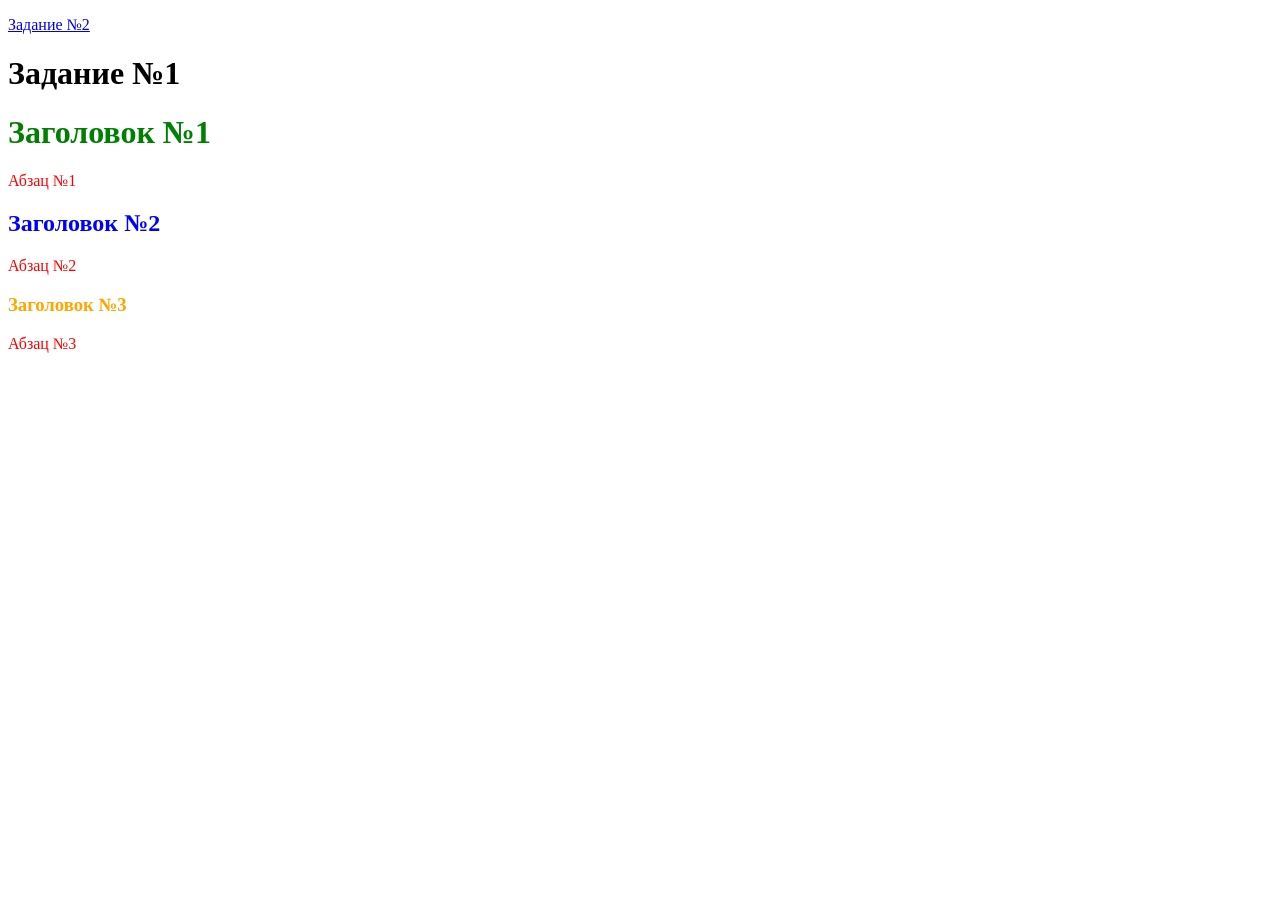
<file: index.html>
<!--Color-->
<!DOCTYPE html>
<html lang="en">
<head>
    <link rel="stylesheet" href="style.css"/>
    <meta charset="UTF-8">
    <title>Задание №1</title>
</head>
<body>
    <p><a href="task_2.html">Задание №2</a></p>
    <p></p>
    <h1>Задание №1</h1>
    <p></p>
    <p></p>
    <h1 class="text_green">Заголовок №1</h1>
    <p class="text_red"> Абзац №1</p>
    <h2 class="text_blue">Заголовок №2</h2>
    <p class="text_red"> Абзац №2</p>
    <h3 class="text_orange">Заголовок №3</h3>
    <p class="text_red"> Абзац №3</p>


</body>
</html>
</file>
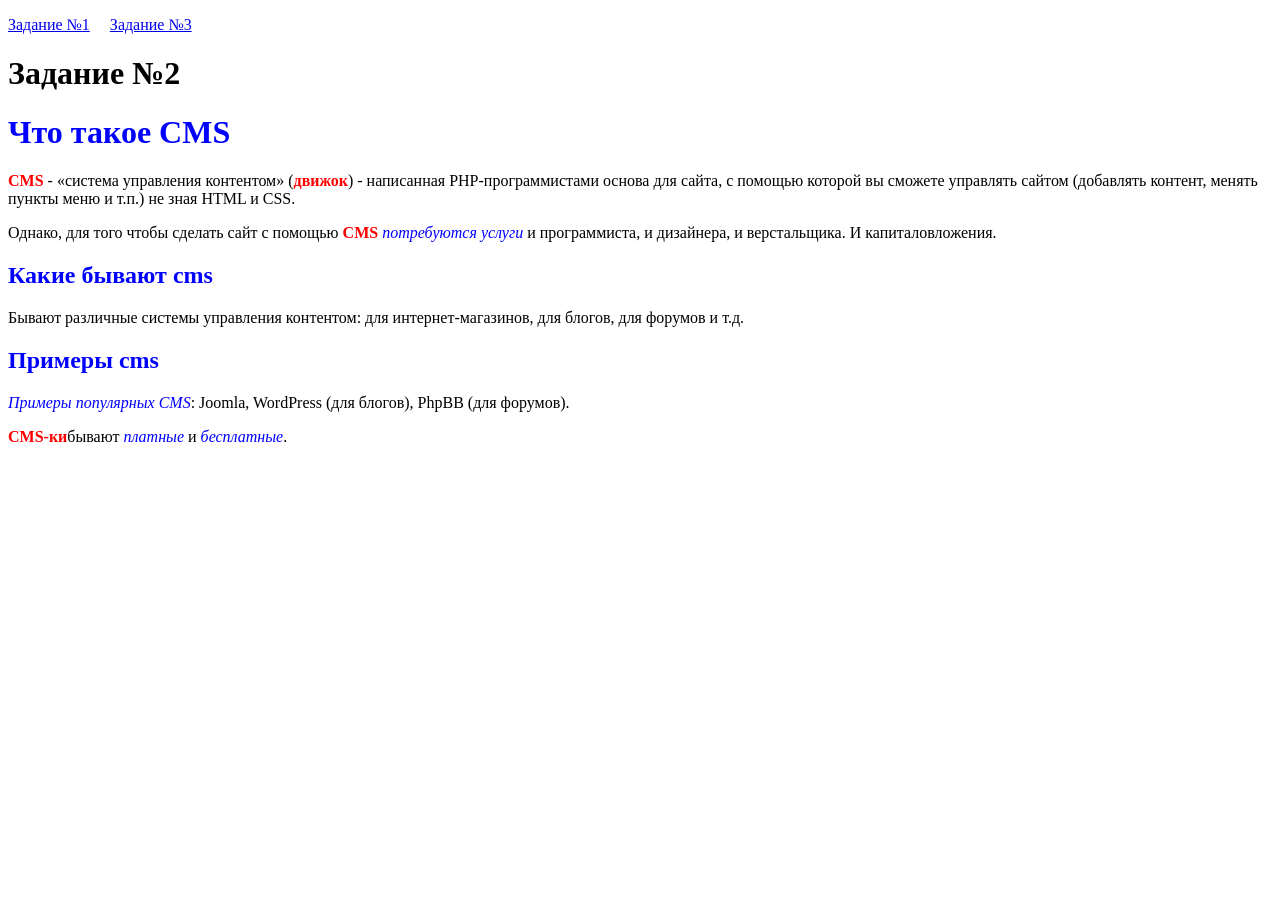
<file: task_2.html>
<!DOCTYPE html>
<html lang="en">
<head>
    <link rel="stylesheet" href="style.css"/>
    <meta charset="UTF-8">
    <title>Задание №2</title>
</head>
<body>
    <p><a href="index.html">Задание №1</a>&nbsp;&nbsp;&nbsp;&nbsp;&nbsp;<a href="task_3.html">Задание №3</a></p>
    <p></p>
    <h1>Задание №2</h1>
    <p></p>
    <p></p>
    <h1><span class="text_blue">Что такое CMS</span></h1>
    <p>
<span class="text_red text_weight">CMS</span> - «система управления контентом»
(<span class="text_red text_weight">движок</span>) - написанная PНР-программистами основа
для сайта, с помощью которой вы сможете управлять сайтом (добавлять контент, менять пункты
меню и т.п.) не зная HTML и CSS.
    </p>
    <p>
    Однако, для того чтобы сделать сайт с
помощью <span class="text_red text_weight">CMS</span> <span class="text_blue text_style">потребуются услуги</span> и
программиста, и дизайнера, и верстальщика. И
капиталовложения.
    </p>
    <h2><span class="text_blue">Какие бывают cms</span></h2>
    <p>
    Бывают различные системы управления
контентом: для интернет-магазинов, для блогов, для
форумов и т.д.
    </p>
    <h2><span class="text_blue">Примеры cms</span></h2>
    <p>
    <span class="text_blue text_style">Примеры популярных CMS</span>: Joomla, WordPress
(для блогов), PhpBB (для форумов).
    </p>
    <p>
    <span class="text_red text_weight">CMS-ки</span>бывают
        <span class="text_blue text_style">платные</span> и
        <span class="text_blue text_style">бесплатные</span>.
    </p>
</body>
</html>
</file>
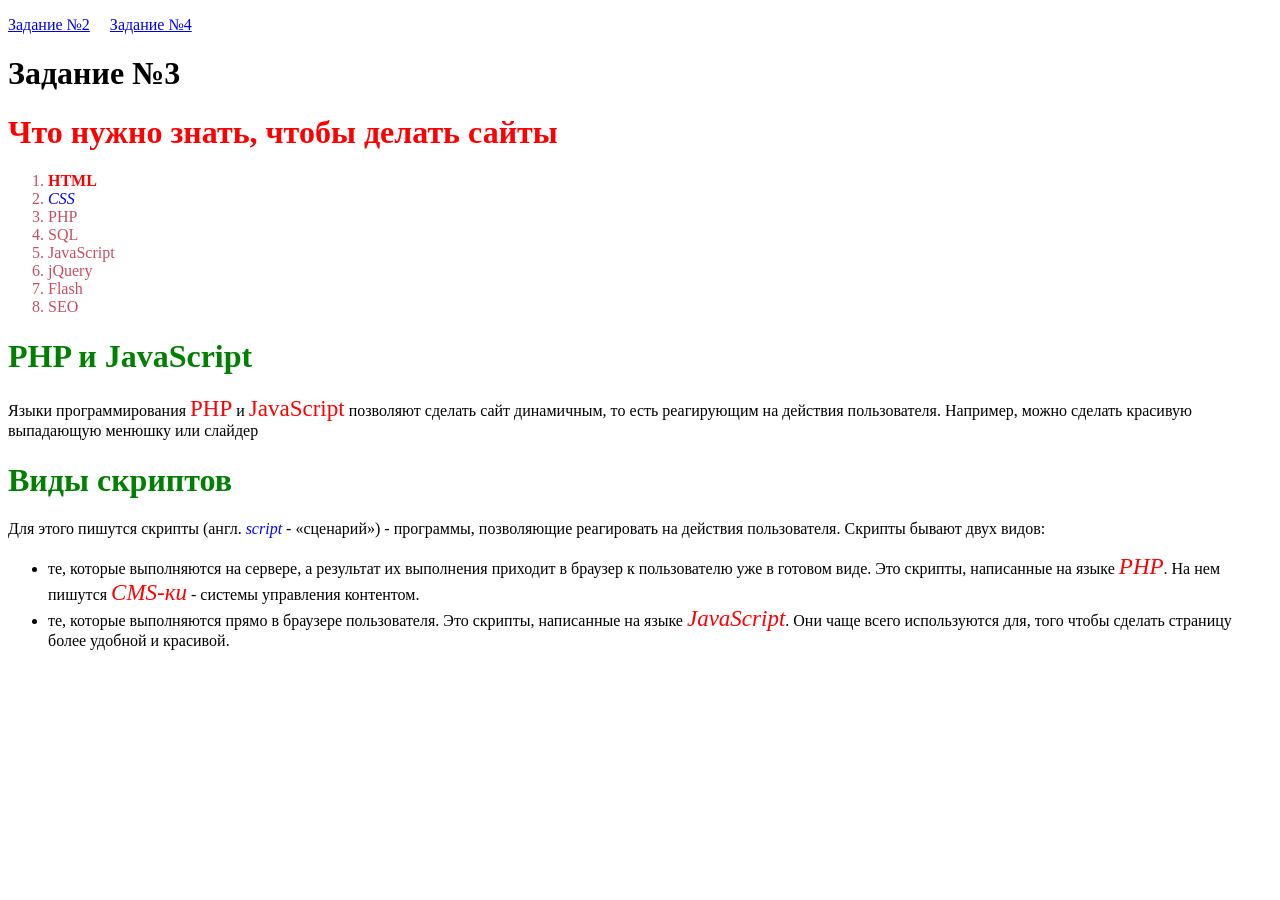
<file: task_3.html>
<!DOCTYPE html>
<html lang="en">
<head>
    <link rel="stylesheet" href="style.css"/>
    <meta charset="UTF-8">
    <title>Задание №3</title>
</head>
<body>
    <p><a href="task_2.html">Задание №2</a>&nbsp;&nbsp;&nbsp;&nbsp;&nbsp;<a href="task_4.html">Задание №4</a></p>
    <p></p>
    <h1>Задание №3</h1>
    <p></p>
    <p></p>
    <h1 class="text_red">Что нужно знать, чтобы делать сайты</h1>
    <ol type="1">
        <li class="text_hex_C74E61"><span class="text_red text_weight">HTML</span></li>
        <li class="text_hex_C74E61"><span class="text_blue text_style">CSS</span></li>
        <li class="text_hex_C74E61">PHP</li>
        <li class="text_hex_C74E61">SQL</li>
        <li class="text_hex_C74E61">JavaScript</li>
        <li class="text_hex_C74E61">jQuery</li>
        <li class="text_hex_C74E61">Flash</li>
        <li class="text_hex_C74E61">SEO</li>
    </ol>
    <p></p>
    <h1 class="text_green">PHP и JavaScript</h1>
    <p>Языки программирования <span class="text_size text_red">PHP</span> и <span class="text_size text_red">JavaScript</span>
        позволяют сделать сайт динамичным, то есть реагирующим на действия пользователя. Например, можно
сделать красивую выпадающую менюшку или слайдер</p>
    <p></p>
    <h1 class="text_green">Виды скриптов</h1>
    <p>Для этого пишутся скрипты (англ. <span class="text_style text_blue">script</span> - «сценарий») - программы, позволяющие
реагировать на действия пользователя. Скрипты бывают двух видов:
        <ul>
            <li>те, которые выполняются на сервере, а результат их выполнения
приходит в браузер к пользователю уже в готовом виде. Это скрипты,
написанные на языке <span class="text_size text_style text_red">PHP</span>. На нем пишутся <span class="text_size text_style text_red">CMS-ки</span> - системы
управления контентом.</li>
            <li>те, которые выполняются прямо в браузере пользователя. Это
скрипты, написанные на языке <span class="text_size text_style text_red">JavaScript</span>. Они чаще всего
используются для, того чтобы сделать страницу более удобной и
красивой.</li>
        </ul>
    </p>


</body>
</html>
</file>
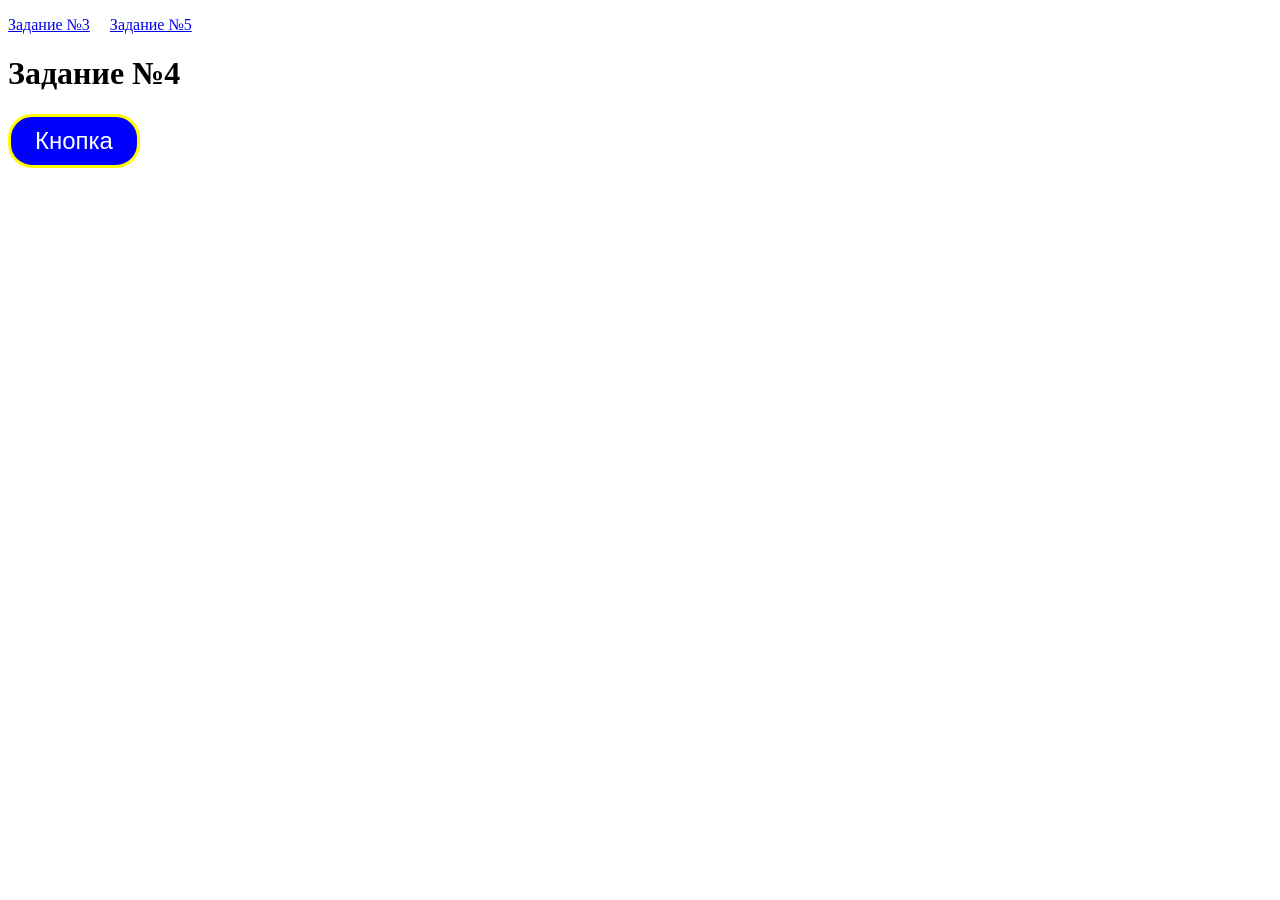
<file: task_4.html>
<!DOCTYPE html>
<html lang="en">
<head>
    <link rel="stylesheet" href="style.css"/>
    <meta charset="UTF-8">
    <title>Задание №4</title>
</head>
<body>
    <p><a href="task_3.html">Задание №3</a>&nbsp;&nbsp;&nbsp;&nbsp;&nbsp;<a href="task_5.html">Задание №5</a></p>
    <p></p>
    <h1>Задание №4</h1>
    <p></p>
    <p></p>
    <button class="attribute_button"> Кнопка </button>
</body>
</html>
</file>
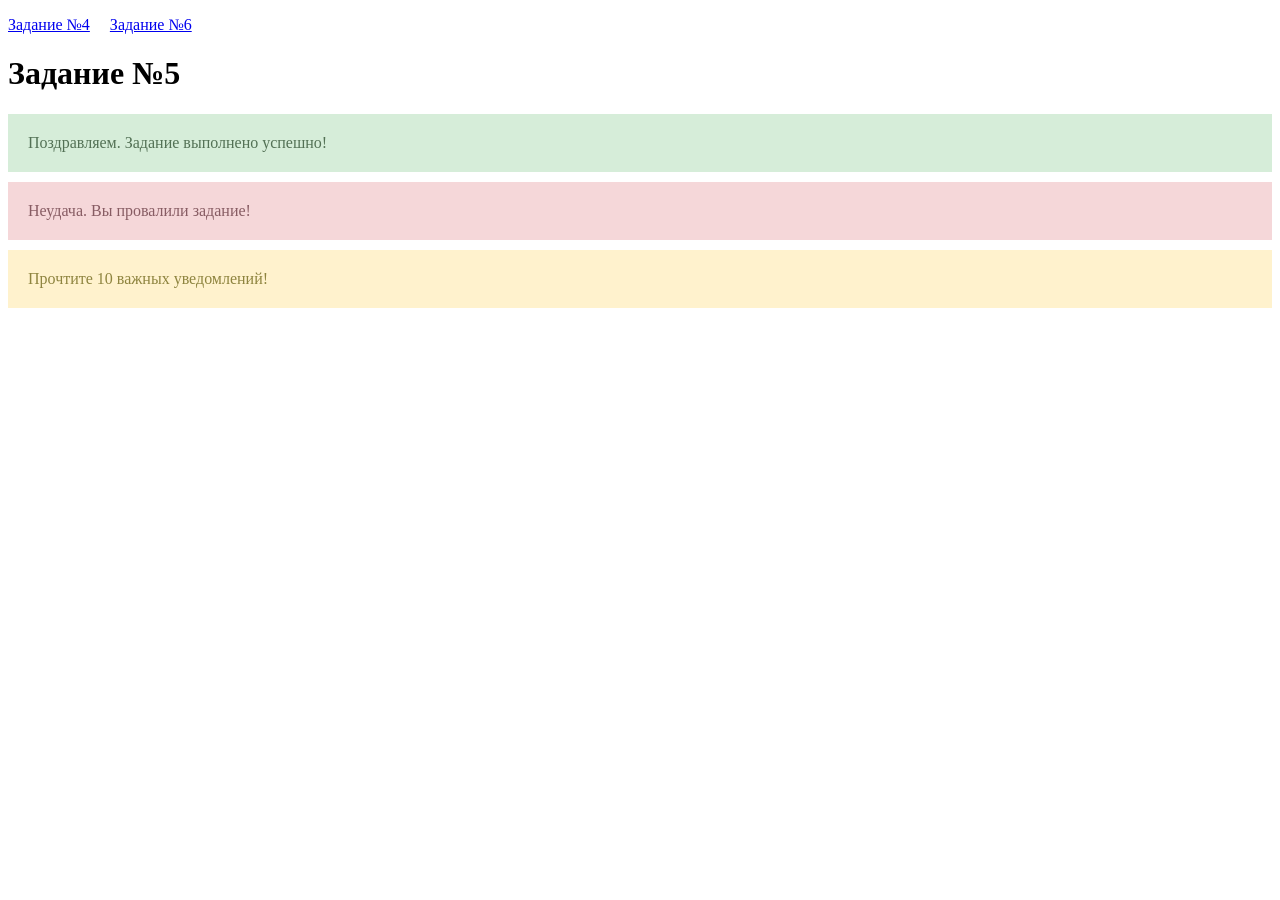
<file: task_5.html>
<!DOCTYPE html>
<html lang="en">
<head>
    <link rel="stylesheet" href="style.css"/>
    <meta charset="UTF-8">
    <title>Задание №5</title>
</head>
<body>
    <p><a href="task_4.html">Задание №4</a>&nbsp;&nbsp;&nbsp;&nbsp;&nbsp;<a href="task_6.html">Задание №6</a></p>
    <p></p>
    <h1>Задание №5</h1>
    <p></p>
    <p></p>
    <div class="block_1">
        Поздравляем. Задание выполнено успешно!
    </div>
    <div class="block_2">
        Неудача. Вы провалили задание!
    </div>
    <div class="block_3">
        Прочтите 10 важных уведомлений!
    </div>
</body>
</html>
</file>
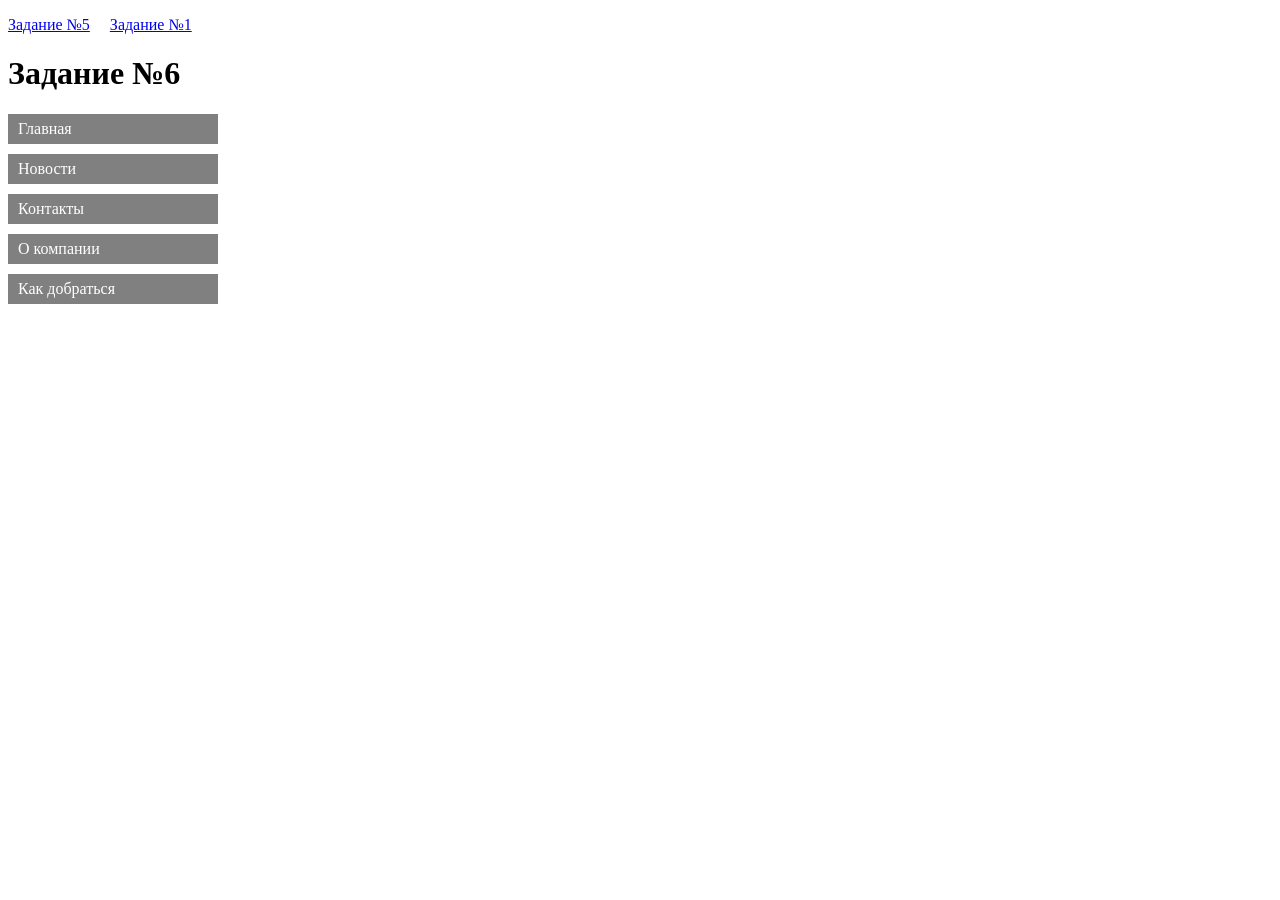
<file: task_6.html>
<!DOCTYPE html>
<html>
<head>
    <link rel="stylesheet" href="style.css"/>
    <meta charset="UTF-8">
    <title>Задание №6</title>
</head>
<body>
    <p><a href="task_5.html">Задание №5</a>&nbsp;&nbsp;&nbsp;&nbsp;&nbsp;<a href="index.html">Задание №1</a></p>
    <p></p>
    <h1>Задание №6</h1>
    <p></p>
    <p></p>

    <ul class="non_marker">
        <li><div class="block_4"><a href="https://seschool.ru/#rec167241235">Главная</a></div></li>
        <li><div class="block_4"><a href="https://seschool.ru/blog/">Новости</a></div></li>
        <li><div class="block_4"><a href="https://seschool.ru/#rec97056561">Контакты</a></div></li>
        <li><div class="block_4"><a href="https://seschool.ru/">О компании</a></div></li>
        <li><div class="block_4"><a href="https://seschool.ru/#rec97056561">Как добраться</a></div></li>
    </ul>
</body>
</html>
</file>
<file: style.css>
.text_size {
    font-size: 23px
}
.text_style {
    font-style: italic
}
.text_weight {
    font-weight: 900
}
.text_red {
	color: red;
}
.text_green {
    color: green;
}
.text_blue {
    color: blue;
}
.text_orange {
    color: orange;
}
.text_hex_C74E61 {
    color: #C74E61
}
.text_white {
    color: white;
}
.attribute_button {
  font-size: 24px;
  background-color: blue;
  color: white;
  border: 3px solid yellow;
  border-radius: 24px;
  padding: 10px 24px;
}
.block_1 {
    padding: 20px;
    background-color: #D6EDD9;
    color: #537155;
    margin-bottom: 10px;
}
.block_2 {
    padding: 20px;
    background-color: #F5D7D9;
    color: #875C63;
    margin-bottom: 10px;
}
.block_3 {
    padding: 20px;
    background-color: #FFF2CD;
    color: #8E843F;
}
.block_4 {
    width: 200px;
    height: 30px;
    background-color: gray;
    align-items: center;
    display: flex;
    padding-left: 10px;
    margin-bottom: 10px;
}
.block_4 a {
  color: white;
  text-decoration: none;
}
.non_marker{
    list-style-type: none;
    margin: 0;
    padding: 0;
}
</file>
